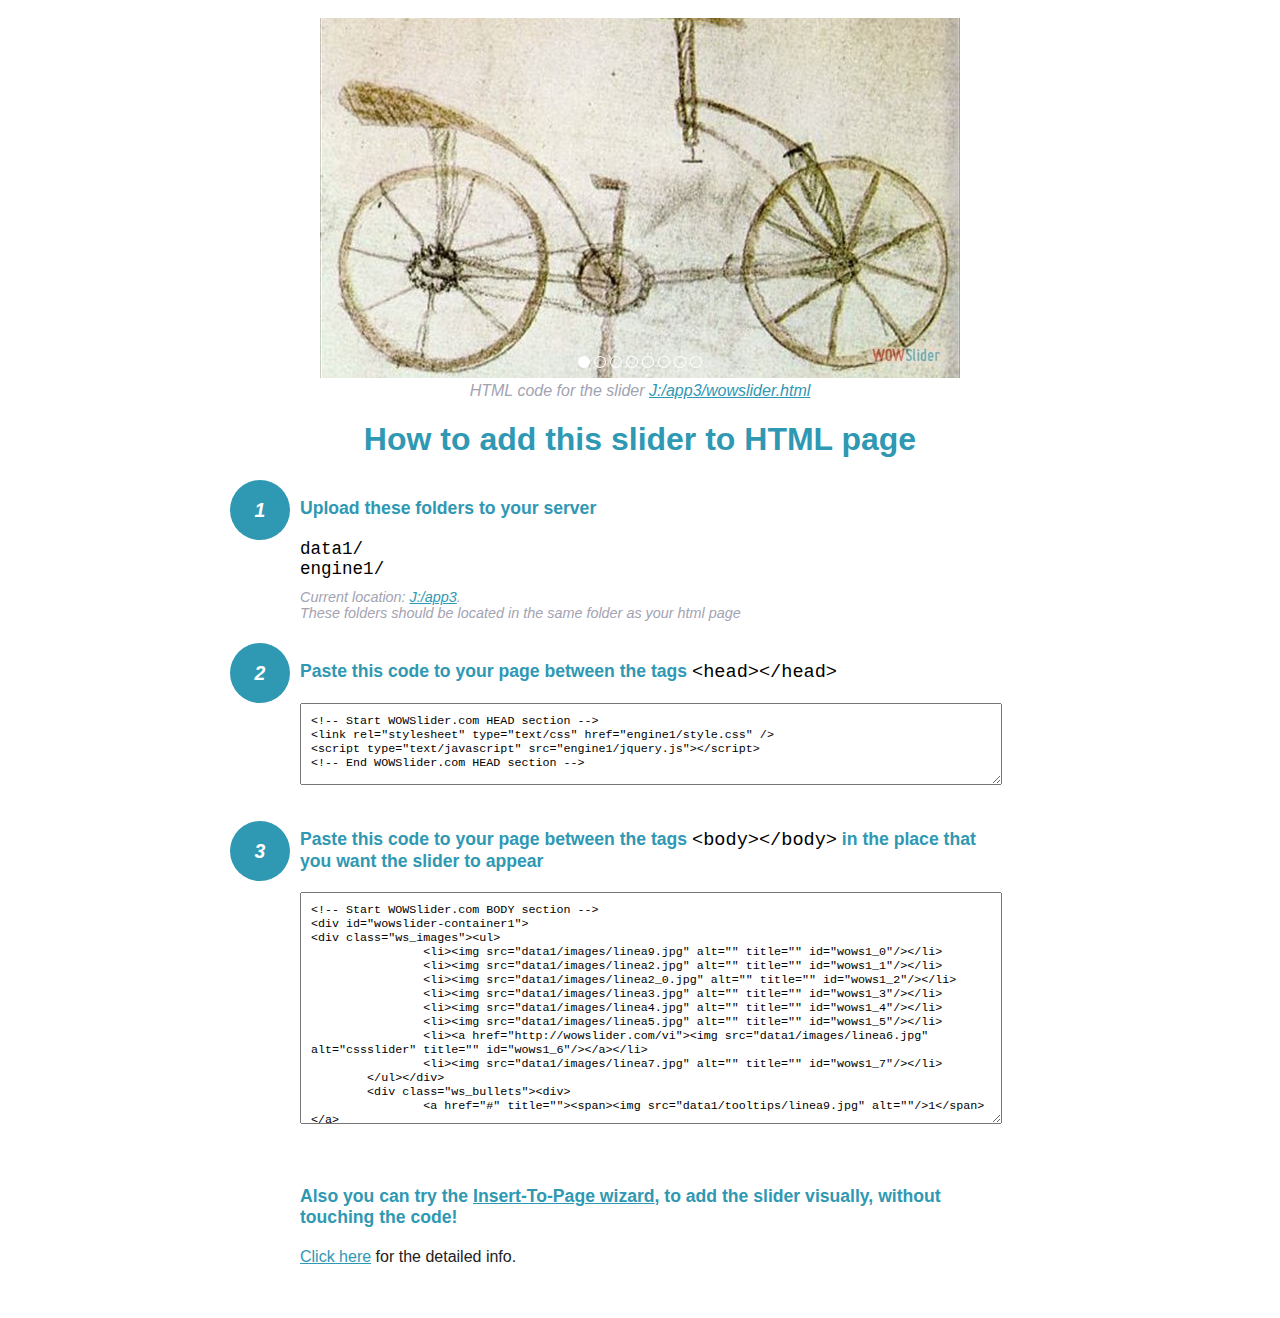
<file: wowslider-howto.html>
<!DOCTYPE html>
<html>
<head>
	<title>WOWSlider</title>
	<meta http-equiv="content-type" content="text/html; charset=utf-8" />
	<meta name="description" content="WOWSlider" />
	
	<!-- Start WOWSlider.com HEAD section --> <!-- add to the <head> of your page -->
	<link rel="stylesheet" type="text/css" href="engine1/style.css" />
	<script type="text/javascript" src="engine1/jquery.js"></script>
	<!-- End WOWSlider.com HEAD section -->


<style>
.instuction {
	font-family: sans-serif, Arial;
	display: block;
	margin: 0 auto;
	max-width: 820px;
	width: 100%;
	padding: 0 70px;
	color: #222;
	-webkit-box-sizing: border-box;
	-moz-box-sizing: border-box;
	box-sizing: border-box;
}
.instuction h1 img {
	max-width: 170px;
	vertical-align: middle;
	margin-bottom: 10px;
}
.instuction h1 {
	color: #2F98B3;
	text-align: center;
}
.instuction h2 {
	position: relative;
	font-size: 1.1em;
	color: #2F98B3;
	margin-bottom: 20px;
	margin-top: 40px;
}
.instuction h2 span.num {
	position: absolute;
	left: -70px;
	top: -18px;
	display: inline-block;
	vertical-align: middle;
	font-style: italic;
	font-size: 1.1em;
	width: 60px;
	height: 60px;
	line-height: 60px;
	text-align: center;
	background: #2F98B3;
	color: #fff;
	border-radius: 50%;
}
.instuction .mono {
	color: #000;
	font-family: monospace;
	font-size: 1.3em;
	font-weight: normal;
}
.instuction li.mono {
	font-size: 1.5em;
}

.instuction ul {
	font-size: 0.9em;
	margin-top: 0;
	padding-left: 0;
	list-style: none;
}
.instuction .note {
	color: #A3A3B2;
	font-style: italic;
	padding-top: 10px;
}
.instuction p.note {
	text-align: center;
	padding-top: 0;
	margin-top: 4px;
}
.instuction textarea {
	font-size: 0.9em;
	min-height: 60px;
	padding: 10px;
	margin: 0;
	overflow: auto;
	max-width: 100%;
	width: 100%;
}
.instuction a,
.instuction a:visited {
	color: #2F98B3;
}
</style>


</head>
<body style="margin:auto">

<br>

<!-- Start WOWSlider.com BODY section --> <!-- add to the <body> of your page -->
<div id="wowslider-container1">
<div class="ws_images"><ul>
		<li><img src="data1/images/linea9.jpg" alt="" title="" id="wows1_0"/></li>
		<li><img src="data1/images/linea2.jpg" alt="" title="" id="wows1_1"/></li>
		<li><img src="data1/images/linea2_0.jpg" alt="" title="" id="wows1_2"/></li>
		<li><img src="data1/images/linea3.jpg" alt="" title="" id="wows1_3"/></li>
		<li><img src="data1/images/linea4.jpg" alt="" title="" id="wows1_4"/></li>
		<li><img src="data1/images/linea5.jpg" alt="" title="" id="wows1_5"/></li>
		<li><a href="http://wowslider.com/vi"><img src="data1/images/linea6.jpg" alt="cssslider" title="" id="wows1_6"/></a></li>
		<li><img src="data1/images/linea7.jpg" alt="" title="" id="wows1_7"/></li>
	</ul></div>
	<div class="ws_bullets"><div>
		<a href="#" title=""><span><img src="data1/tooltips/linea9.jpg" alt=""/>1</span></a>
		<a href="#" title=""><span><img src="data1/tooltips/linea2.jpg" alt=""/>2</span></a>
		<a href="#" title=""><span><img src="data1/tooltips/linea2_0.jpg" alt=""/>3</span></a>
		<a href="#" title=""><span><img src="data1/tooltips/linea3.jpg" alt=""/>4</span></a>
		<a href="#" title=""><span><img src="data1/tooltips/linea4.jpg" alt=""/>5</span></a>
		<a href="#" title=""><span><img src="data1/tooltips/linea5.jpg" alt=""/>6</span></a>
		<a href="#" title=""><span><img src="data1/tooltips/linea6.jpg" alt=""/>7</span></a>
		<a href="#" title=""><span><img src="data1/tooltips/linea7.jpg" alt=""/>8</span></a>
	</div></div><div class="ws_script" style="position:absolute;left:-99%"><a href="http://wowslider.com">jquery slider</a> by WOWSlider.com v8.7</div>
<div class="ws_shadow"></div>
</div>	
<script type="text/javascript" src="engine1/wowslider.js"></script>
<script type="text/javascript" src="engine1/script.js"></script>
<!-- End WOWSlider.com BODY section -->


<div class="instuction">
	<p class="note">HTML code for the slider <a href="file:///J:/app3/wowslider.html">J:/app3/wowslider.html</a></p>

	<h1>
		How to add this slider to HTML page
	</h1>

	<h2><span class="num">1</span> Upload these folders to your server</h2>
	<ul>
		<li class="mono">data1/</li>
		<li class="mono">engine1/</li>
		<li class="note">Current location: <a href="file:///J:/app3">J:/app3</a>. <br>These folders should be located in the same folder as your html page</li>
	</ul>

	<h2><span class="num">2</span> Paste this code to your page between the tags <span class="mono">&lt;head&gt;&lt;/head&gt;</span></h2>
	<textarea onclick="this.select()">&lt;!-- Start WOWSlider.com HEAD section --&gt;
&lt;link rel=&quot;stylesheet&quot; type=&quot;text/css&quot; href=&quot;engine1/style.css&quot; /&gt;
&lt;script type=&quot;text/javascript&quot; src=&quot;engine1/jquery.js&quot;&gt;&lt;/script&gt;
&lt;!-- End WOWSlider.com HEAD section --&gt;</textarea>


	<h2><span class="num" style="top: -8px;">3</span> Paste this code to your page between the tags <span class="mono">&lt;body&gt;&lt;/body&gt;</span> in the place that you want the slider to appear</h2>
	<textarea onclick="this.select()" rows="15">&lt;!-- Start WOWSlider.com BODY section --&gt;
&lt;div id=&quot;wowslider-container1&quot;&gt;
&lt;div class=&quot;ws_images&quot;&gt;&lt;ul&gt;
		&lt;li&gt;&lt;img src=&quot;data1/images/linea9.jpg&quot; alt=&quot;&quot; title=&quot;&quot; id=&quot;wows1_0&quot;/&gt;&lt;/li&gt;
		&lt;li&gt;&lt;img src=&quot;data1/images/linea2.jpg&quot; alt=&quot;&quot; title=&quot;&quot; id=&quot;wows1_1&quot;/&gt;&lt;/li&gt;
		&lt;li&gt;&lt;img src=&quot;data1/images/linea2_0.jpg&quot; alt=&quot;&quot; title=&quot;&quot; id=&quot;wows1_2&quot;/&gt;&lt;/li&gt;
		&lt;li&gt;&lt;img src=&quot;data1/images/linea3.jpg&quot; alt=&quot;&quot; title=&quot;&quot; id=&quot;wows1_3&quot;/&gt;&lt;/li&gt;
		&lt;li&gt;&lt;img src=&quot;data1/images/linea4.jpg&quot; alt=&quot;&quot; title=&quot;&quot; id=&quot;wows1_4&quot;/&gt;&lt;/li&gt;
		&lt;li&gt;&lt;img src=&quot;data1/images/linea5.jpg&quot; alt=&quot;&quot; title=&quot;&quot; id=&quot;wows1_5&quot;/&gt;&lt;/li&gt;
		&lt;li&gt;&lt;a href=&quot;http://wowslider.com/vi&quot;&gt;&lt;img src=&quot;data1/images/linea6.jpg&quot; alt=&quot;cssslider&quot; title=&quot;&quot; id=&quot;wows1_6&quot;/&gt;&lt;/a&gt;&lt;/li&gt;
		&lt;li&gt;&lt;img src=&quot;data1/images/linea7.jpg&quot; alt=&quot;&quot; title=&quot;&quot; id=&quot;wows1_7&quot;/&gt;&lt;/li&gt;
	&lt;/ul&gt;&lt;/div&gt;
	&lt;div class=&quot;ws_bullets&quot;&gt;&lt;div&gt;
		&lt;a href=&quot;#&quot; title=&quot;&quot;&gt;&lt;span&gt;&lt;img src=&quot;data1/tooltips/linea9.jpg&quot; alt=&quot;&quot;/&gt;1&lt;/span&gt;&lt;/a&gt;
		&lt;a href=&quot;#&quot; title=&quot;&quot;&gt;&lt;span&gt;&lt;img src=&quot;data1/tooltips/linea2.jpg&quot; alt=&quot;&quot;/&gt;2&lt;/span&gt;&lt;/a&gt;
		&lt;a href=&quot;#&quot; title=&quot;&quot;&gt;&lt;span&gt;&lt;img src=&quot;data1/tooltips/linea2_0.jpg&quot; alt=&quot;&quot;/&gt;3&lt;/span&gt;&lt;/a&gt;
		&lt;a href=&quot;#&quot; title=&quot;&quot;&gt;&lt;span&gt;&lt;img src=&quot;data1/tooltips/linea3.jpg&quot; alt=&quot;&quot;/&gt;4&lt;/span&gt;&lt;/a&gt;
		&lt;a href=&quot;#&quot; title=&quot;&quot;&gt;&lt;span&gt;&lt;img src=&quot;data1/tooltips/linea4.jpg&quot; alt=&quot;&quot;/&gt;5&lt;/span&gt;&lt;/a&gt;
		&lt;a href=&quot;#&quot; title=&quot;&quot;&gt;&lt;span&gt;&lt;img src=&quot;data1/tooltips/linea5.jpg&quot; alt=&quot;&quot;/&gt;6&lt;/span&gt;&lt;/a&gt;
		&lt;a href=&quot;#&quot; title=&quot;&quot;&gt;&lt;span&gt;&lt;img src=&quot;data1/tooltips/linea6.jpg&quot; alt=&quot;&quot;/&gt;7&lt;/span&gt;&lt;/a&gt;
		&lt;a href=&quot;#&quot; title=&quot;&quot;&gt;&lt;span&gt;&lt;img src=&quot;data1/tooltips/linea7.jpg&quot; alt=&quot;&quot;/&gt;8&lt;/span&gt;&lt;/a&gt;
	&lt;/div&gt;&lt;/div&gt;&lt;div class=&quot;ws_script&quot; style=&quot;position:absolute;left:-99%&quot;&gt;&lt;a href=&quot;http://wowslider.com&quot;&gt;jquery slider&lt;/a&gt; by WOWSlider.com v8.7&lt;/div&gt;
&lt;div class=&quot;ws_shadow&quot;&gt;&lt;/div&gt;
&lt;/div&gt;	
&lt;script type=&quot;text/javascript&quot; src=&quot;engine1/wowslider.js&quot;&gt;&lt;/script&gt;
&lt;script type=&quot;text/javascript&quot; src=&quot;engine1/script.js&quot;&gt;&lt;/script&gt;
&lt;!-- End WOWSlider.com BODY section --&gt;</textarea>

<br><br>
<h2>Also you can try the <a href="http://wowslider.com/help/add-wowslider-to-page-2.html" target="_blank">Insert-To-Page wizard</a>, to add the slider visually, without touching the code!</h2>
<p>
	<a href="http://wowslider.com/help/add-wowslider-to-page-2.html" target="_blank">Click here</a> for the detailed info.
</p>
</div>

<br><br>
</body>
</html>
</file>
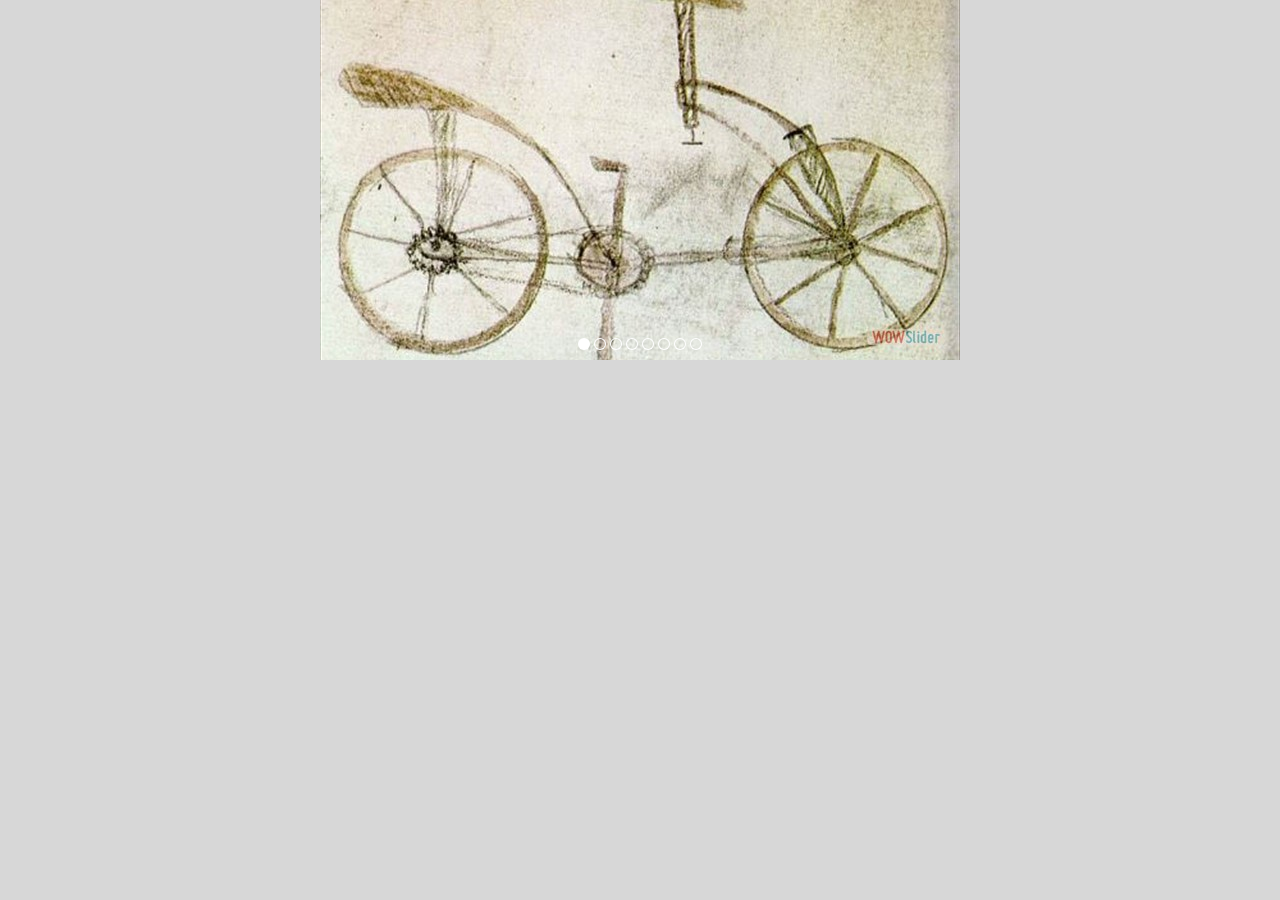
<file: wowslider.html>
<!DOCTYPE html>
<html>
<head>
	<title>Jquery slider</title>
	<meta http-equiv="content-type" content="text/html; charset=utf-8" />
	<meta name="description" content="Made with WOW Slider - Create beautiful, responsive image sliders in a few clicks. Awesome skins and animations. Jquery slider" />
	
	<!-- Start WOWSlider.com HEAD section --> <!-- add to the <head> of your page -->
	<link rel="stylesheet" type="text/css" href="engine1/style.css" />
	<script type="text/javascript" src="engine1/jquery.js"></script>
	<!-- End WOWSlider.com HEAD section -->

</head>
<body style="background-color:#d7d7d7;margin:auto">
	
	<!-- Start WOWSlider.com BODY section --> <!-- add to the <body> of your page -->
	<div id="wowslider-container1">
	<div class="ws_images"><ul>
		<li><img src="data1/images/linea9.jpg" alt="" title="" id="wows1_0"/></li>
		<li><img src="data1/images/linea2.jpg" alt="" title="" id="wows1_1"/></li>
		<li><img src="data1/images/linea2_0.jpg" alt="" title="" id="wows1_2"/></li>
		<li><img src="data1/images/linea3.jpg" alt="" title="" id="wows1_3"/></li>
		<li><img src="data1/images/linea4.jpg" alt="" title="" id="wows1_4"/></li>
		<li><img src="data1/images/linea5.jpg" alt="" title="" id="wows1_5"/></li>
		<li><a href="http://wowslider.com/vi"><img src="data1/images/linea6.jpg" alt="cssslider" title="" id="wows1_6"/></a></li>
		<li><img src="data1/images/linea7.jpg" alt="" title="" id="wows1_7"/></li>
	</ul></div>
	<div class="ws_bullets"><div>
		<a href="#" title=""><span><img src="data1/tooltips/linea9.jpg" alt=""/>1</span></a>
		<a href="#" title=""><span><img src="data1/tooltips/linea2.jpg" alt=""/>2</span></a>
		<a href="#" title=""><span><img src="data1/tooltips/linea2_0.jpg" alt=""/>3</span></a>
		<a href="#" title=""><span><img src="data1/tooltips/linea3.jpg" alt=""/>4</span></a>
		<a href="#" title=""><span><img src="data1/tooltips/linea4.jpg" alt=""/>5</span></a>
		<a href="#" title=""><span><img src="data1/tooltips/linea5.jpg" alt=""/>6</span></a>
		<a href="#" title=""><span><img src="data1/tooltips/linea6.jpg" alt=""/>7</span></a>
		<a href="#" title=""><span><img src="data1/tooltips/linea7.jpg" alt=""/>8</span></a>
	</div></div><div class="ws_script" style="position:absolute;left:-99%"><a href="http://wowslider.com">jquery slider</a> by WOWSlider.com v8.7</div>
	<div class="ws_shadow"></div>
	</div>	
	<script type="text/javascript" src="engine1/wowslider.js"></script>
	<script type="text/javascript" src="engine1/script.js"></script>
	<!-- End WOWSlider.com BODY section -->

</body>
</html>
</file>
<file: engine1/style.css>
/*
 *	generated by WOW Slider 8.7
 *	template Absent
 */
@import url(https://fonts.googleapis.com/css?family=Slabo+27px&subset=latin,latin-ext);
#wowslider-container1 { 
	display: table;
	zoom: 1; 
	position: relative;
	width: 100%;
	max-width: 640px;
	max-height:360px;
	margin:0px auto 0px;
	z-index:90;
	text-align:left; /* reset align=center */
	font-size: 10px;
	text-shadow: none; /* fix some user styles */

	/* reset box-sizing (to boostrap friendly) */
	-webkit-box-sizing: content-box;
	-moz-box-sizing: content-box;
	box-sizing: content-box; 
}
* html #wowslider-container1{ width:640px }
#wowslider-container1 .ws_images ul{
	position:relative;
	width: 10000%; 
	height:100%;
	left:0;
	list-style:none;
	margin:0;
	padding:0;
	border-spacing:0;
	overflow: visible;
	/*table-layout:fixed;*/
}
#wowslider-container1 .ws_images ul li{
	position: relative;
	width:1%;
	height:100%;
	line-height:0; /*opera*/
	overflow: hidden;
	float:left;
	/*font-size:0;*/
	padding:0 0 0 0 !important;
	margin:0 0 0 0 !important;
}

#wowslider-container1 .ws_images{
	position: relative;
	left:0;
	top:0;
	height:100%;
	max-height:360px;
	max-width: 640px;
	vertical-align: top;
	border:none;
	overflow: hidden;
}
#wowslider-container1 .ws_images ul a{
	width:100%;
	height:100%;
	max-height:360px;
	display:block;
	color:transparent;
}
#wowslider-container1 img{
	max-width: none !important;
}
#wowslider-container1 .ws_images .ws_list img,
#wowslider-container1 .ws_images > div > img{
	width:100%;
	border:none 0;
	max-width: none;
	padding:0;
	margin:0;
}
#wowslider-container1 .ws_images > div > img {
	max-height:360px;
}

#wowslider-container1 .ws_images iframe {
	position: absolute;
	z-index: -1;
}

#wowslider-container1 .ws-title > div {
	display: inline-block !important;
}

#wowslider-container1 a{ 
	text-decoration: none; 
	outline: none; 
	border: none; 
}

#wowslider-container1  .ws_bullets { 
	float: left;
	position:absolute;
	z-index:70;
}
#wowslider-container1  .ws_bullets div{
	position:relative;
	float:left;
	font-size: 0px;
}
/* compatibility with Joomla styles */
#wowslider-container1  .ws_bullets a {
	line-height: 0;
}

#wowslider-container1  .ws_script{
	display:none;
}
#wowslider-container1 sound, 
#wowslider-container1 object{
	position:absolute;
}

/* prevent some of users reset styles */
#wowslider-container1 .ws_effect {
	position: static;
	width: 100%;
	height: 100%;
}

#wowslider-container1 .ws_photoItem {
	border: 2em solid #fff;
	margin-left: -2em;
	margin-top: -2em;
}
#wowslider-container1 .ws_cube_side {
	background: #A6A5A9;
}


#wowslider-container1.ws_gestures {
	cursor: -webkit-grab;
	cursor: -moz-grab;
	cursor: url("[data-uri]"), move;
}
#wowslider-container1.ws_gestures.ws_grabbing {
	cursor: -webkit-grabbing;
	cursor: -moz-grabbing;
	cursor: url("[data-uri]"), move;
}

/* hide controls when video start play */
#wowslider-container1.ws_video_playing .ws_bullets,
#wowslider-container1.ws_video_playing .ws_fullscreen,
#wowslider-container1.ws_video_playing .ws_next,
#wowslider-container1.ws_video_playing .ws_prev {
	display: none;
}


/* youtube/vimeo buttons */
#wowslider-container1 .ws_video_btn {
	position: absolute;
	display: none;
	cursor: pointer;
	top: 0;
	left: 0;
	width: 100%;
	height: 100%;
	z-index: 55;
}
#wowslider-container1 .ws_video_btn.ws_youtube,
#wowslider-container1 .ws_video_btn.ws_vimeo {
	display: block;
}
#wowslider-container1 .ws_video_btn div {
	position: absolute;
	background-image: url(./playvideo.png);
	background-size: 200%;
	top: 50%;
	left: 50%;
	width: 7em;
	height: 5em;
	margin-left: -3.5em;
	margin-top: -2.5em;
}
#wowslider-container1 .ws_video_btn.ws_youtube div {
	background-position: 0 0;
}
#wowslider-container1 .ws_video_btn.ws_youtube:hover div {
	background-position: 100% 0;
}
#wowslider-container1 .ws_video_btn.ws_vimeo div {
	background-position: 0 100%;
}
#wowslider-container1 .ws_video_btn.ws_vimeo:hover div {
	background-position: 100% 100%;
}

#wowslider-container1 .ws_playpause.ws_hide {
	display: none !important;
}
/* bullets */
#wowslider-container1 .ws_bullets a { 
	position: relative;
	display: inline-block;
	margin: 0 2px;
	padding: 6px;
	width: 0;
	border-radius: 50%;
	background: rgba(0, 0, 0, 0);
	-webkit-box-shadow: inset 0 0 0 1px #ffffff;
	box-shadow: inset 0 0 0 1px #ffffff;
}
#wowslider-container1 .ws_bullets a.ws_selbull {
	background: #ffffff;
	-webkit-box-shadow: none;
	box-shadow: none;
}

/* arrows */
#wowslider-container1 a.ws_next,
#wowslider-container1 a.ws_prev {
	position:absolute;
	z-index:60;
	overflow: hidden;
	width: 15%;
	height: 100%;
	top: 0;
	opacity: .5;
}
#wowslider-container1 a.ws_next {
	left: 85%;
	cursor: url('[data-uri]') 20 20, move;
}
#wowslider-container1 a.ws_prev {
	left: 0;
	cursor: url('[data-uri]') 20 20, move;
}


/*playpause*/
#wowslider-container1 .ws_playpause {
	position:absolute;
	top: 0;
	bottom: 40px;
	left: 42.5%;
	width: 15%;
	z-index: 59;
}
#wowslider-container1 .ws_pause {
	cursor: url('[data-uri]') 20 20, pointer;
}
#wowslider-container1 .ws_play {
	cursor: url('[data-uri]') 20 20, pointer;
}/* bottom center */
#wowslider-container1  .ws_bullets {
	bottom:10px;
	left:50%;
}
#wowslider-container1  .ws_bullets div{
	left:-50%;
}
#wowslider-container1 .ws_bulframe span{
	visibility: visible;
	opacity: 1;
	position: absolute;
	width: 0; 
	height: 0; 
	border-left: 5px solid transparent;
	border-right: 5px solid transparent;
	border-top: 5px solid #ffffff;

	bottom:-6px;
	margin-left:-2px;
	left:43px;
}#wowslider-container1 .ws-title{
	position: absolute;
	background: none;
	font: 2.4em 'Slabo 27px', serif;
	color:#ffffff;
	text-shadow: 0 1px 2px rgba(0, 0, 0, 0.6);
	bottom: 50px;
	top: auto;
	opacity: 1;
	text-align: center;

	width: 100%;
	padding-left: 20%;
	padding-right: 20%;
	-webkit-box-sizing: border-box;
	-moz-box-sizing: border-box;
	box-sizing: border-box;

	z-index: 50;
}
#wowslider-container1 .ws-title div{
    margin-top: 0.5em;
	font-size: 0.542em;
}#wowslider-container1 .ws_images > ul{
	animation: wsBasic 32s infinite;
	-moz-animation: wsBasic 32s infinite;
	-webkit-animation: wsBasic 32s infinite;
}
@keyframes wsBasic{0%{left:-0%} 6.25%{left:-0%} 12.5%{left:-100%} 18.75%{left:-100%} 25%{left:-200%} 31.25%{left:-200%} 37.5%{left:-300%} 43.75%{left:-300%} 50%{left:-400%} 56.25%{left:-400%} 62.5%{left:-500%} 68.75%{left:-500%} 75%{left:-600%} 81.25%{left:-600%} 87.5%{left:-700%} 93.75%{left:-700%} }
@-moz-keyframes wsBasic{0%{left:-0%} 6.25%{left:-0%} 12.5%{left:-100%} 18.75%{left:-100%} 25%{left:-200%} 31.25%{left:-200%} 37.5%{left:-300%} 43.75%{left:-300%} 50%{left:-400%} 56.25%{left:-400%} 62.5%{left:-500%} 68.75%{left:-500%} 75%{left:-600%} 81.25%{left:-600%} 87.5%{left:-700%} 93.75%{left:-700%} }
@-webkit-keyframes wsBasic{0%{left:-0%} 6.25%{left:-0%} 12.5%{left:-100%} 18.75%{left:-100%} 25%{left:-200%} 31.25%{left:-200%} 37.5%{left:-300%} 43.75%{left:-300%} 50%{left:-400%} 56.25%{left:-400%} 62.5%{left:-500%} 68.75%{left:-500%} 75%{left:-600%} 81.25%{left:-600%} 87.5%{left:-700%} 93.75%{left:-700%} }

#wowslider-container1 .ws_bullets  a img{
	text-indent:0;
	display:block;
	bottom:15px;
	left:-43px;
	visibility:hidden;
	position:absolute;
    border: 1px solid #ffffff;
	max-width:none;
}
#wowslider-container1 .ws_bullets a:hover img{
	visibility:visible;
}

#wowslider-container1 .ws_bulframe div div{
	height:48px;
	overflow:visible;
	position:relative;
}
#wowslider-container1 .ws_bulframe div {
	left:0;
	overflow:hidden;
	position:relative;
	width:85px;
	background-color:#ffffff;
}
#wowslider-container1  .ws_bullets .ws_bulframe{
	display:none;
	bottom:17px;
	margin-left:2px;
	overflow:visible;
	position:absolute;
	cursor:pointer;
    border: 1px solid #ffffff;
}#wowslider-container1 .ws_bulframe div div{
	height: auto;
}

@media all and (max-width:760px) {
	#wowslider-container1 .ws_fullscreen {
		display: block;
	}
}
@media all and (max-width:400px){
	#wowslider-container1 .ws_controls,
	#wowslider-container1 .ws_bullets,
	#wowslider-container1 .ws_thumbs{
		display: none
	}
}
</file>
